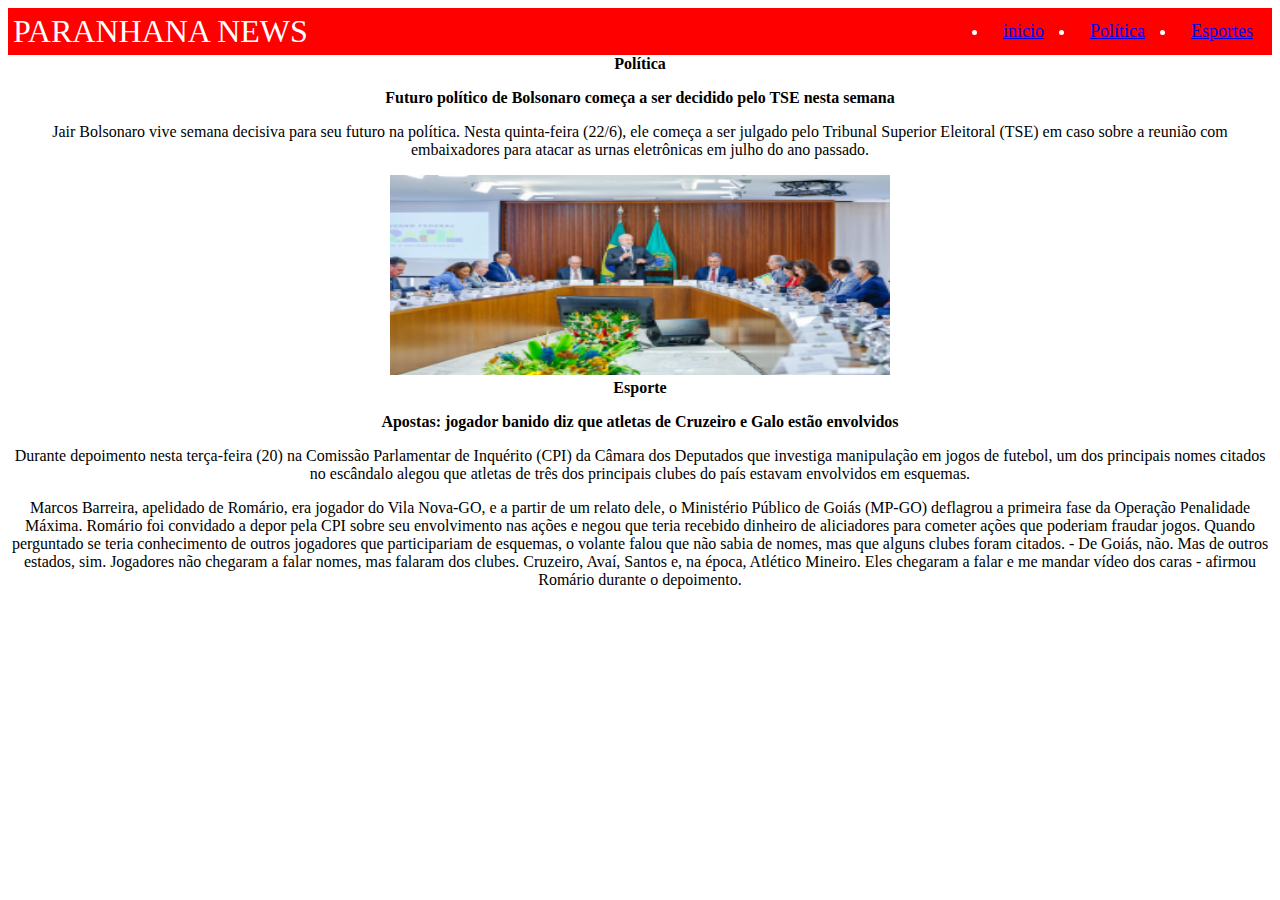
<file: trabalho-20230622T225520Z-001/trabalho/index.html>
<!DOCTYPE html>
<html lang="pt-br">
 <head>
 <meta charset="UTF-8" />
 <meta http-equiv="X-UA-Compatible" content="IE=edge" />
 <meta name="viewport" content="width=device-width, initial-scale=1.0" />
 <link rel="stylesheet" href="style.css" />
 <title>PARANHANA NEWS</title>
 </head>
 <body>
 <nav class="navbar">
 <div class="logo">PARANHANA NEWS</div>
 
 <div class="menu">
 <li><a href="index.html">inicio</a></li>
 <li><a href="politica.html">Política</a></li>
 <li><a href="esporte.html">Esportes</a></li>
 </ul>
 </li>
 </div>
 </ul>
 </nav>
    <div class="item"> <strong>Política</strong> 
        <strong> <p>Futuro político de Bolsonaro começa a ser decidido pelo TSE nesta semana</p> </strong>
        <p id="text1">Jair Bolsonaro vive semana decisiva para seu futuro na política. Nesta quinta-feira (22/6),  ele começa a ser julgado pelo Tribunal Superior Eleitoral (TSE) em caso sobre a reunião com embaixadores para atacar as urnas eletrônicas em julho do ano passado.</p>
   <img id="politica" src="img/download.jpg">
    </div>
    <div class="item2"> <strong>Esporte</strong>
        <strong> <p>Apostas: jogador banido diz que atletas de Cruzeiro e Galo estão envolvidos</p> </strong>
    <p>Durante depoimento nesta terça-feira (20) na Comissão Parlamentar de Inquérito (CPI) da Câmara dos Deputados que investiga manipulação em jogos de futebol, um dos principais nomes citados no escândalo alegou que atletas de três dos principais clubes do país estavam envolvidos em esquemas.
    <p>Marcos Barreira, apelidado de Romário, era jogador do Vila Nova-GO, e a partir de um relato dele, o Ministério Público de Goiás (MP-GO) deflagrou a primeira fase da Operação Penalidade Máxima. Romário foi convidado a depor pela CPI sobre seu envolvimento nas ações e negou que teria recebido dinheiro de aliciadores para cometer ações que poderiam fraudar jogos. Quando perguntado se teria conhecimento de outros jogadores que participariam de esquemas, o volante falou que não sabia de nomes, mas que alguns clubes foram citados. - De Goiás, não. Mas de outros estados, sim. Jogadores não chegaram a falar nomes, mas falaram dos clubes. Cruzeiro, Avaí, Santos e, na época, Atlético Mineiro. Eles chegaram a falar e me mandar vídeo dos caras - afirmou Romário durante o depoimento.</p>    
    </div>
 </body>
</html>
</file>
<file: trabalho-20230622T225520Z-001/trabalho/style.css>
.navbar {
    display: flex;
    align-items: center;
    justify-content: space-between;
    padding: 5px;
    background-color: red ;
    color: #fff;
   }
   .logo {
    font-size: 32px;
   }
   .menu {
    display: flex;
    gap: 1em;
    font-size: 18px;
   }
   .menu li:hover {
    background-color: #4c9e9e;
    border-radius: 5px;
    transition: 0.3s ease;
   }
   .menu li {
    padding: 5px 14px;
   }
  
    .item {
        border: 2px white;
        text-align: center;
    }
    .item2{
        text-align: center;
    }
#politica{
    width: 500px;
    height: 200px;
    image-rendering: auto;
}
#esporte{
    width: 500px;
    height: 200px;
}
#geral {
    text-align:right;
}
#esporte2{
    width: 700px;
    height: 400px;
}
#aposta{
font-size: 15px;
}
#politica2 {
    width: 500px;
    height: 300px;
}
#imgesporte{
 margin: auto;
 display: block;
}
</file>
